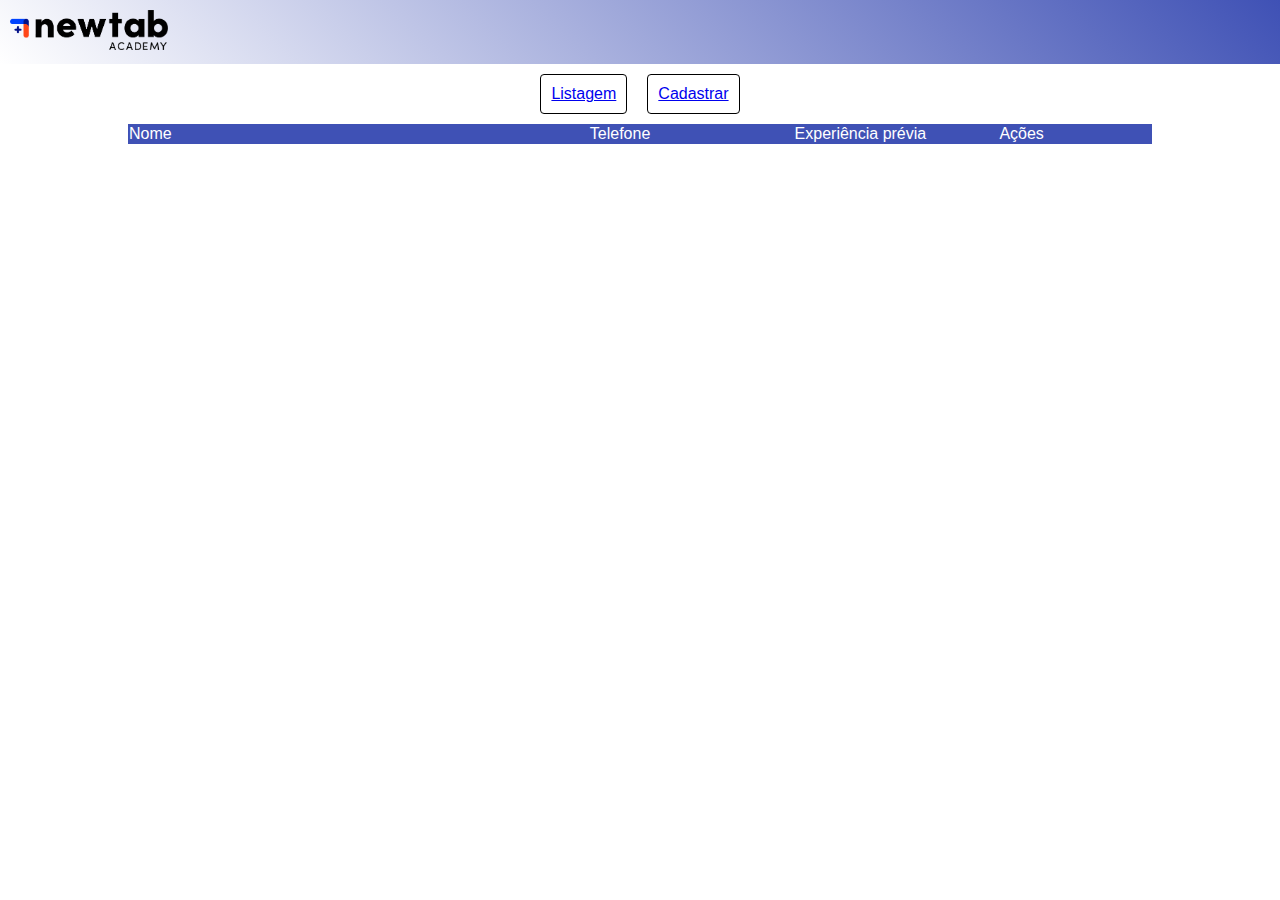
<file: index.html>
<!DOCTYPE html>
<html>
    <head>
        <meta charset="UTF-8">
        <link rel="stylesheet" href="./assests/css/style.css">
        <link rel="stylesheet" href="./assests/css/form.css">
        <link rel="stylesheet" href="./assests/css/list.css">
        <title>
            Exemplo
        </title>
    </head>
    <body>
        <header>
            <img src="./assests/img/logo.png">
        </header>
        <section class="menu">
            <a id="home" href="./index.html">
                Listagem
            </a>
            <a href="./form.html">
                Cadastrar
            </a>
        </section>
        <table class="lista">
            <tr>
                <td style="width: 45%;">
                    Nome
                </td>
                <td style="width: 20%;">
                    Telefone
                </td>
                <td style="width: 20%;">
                    Experiência prévia
                </td>
                <td style="width: 15%;">
                    Ações
                </td>
            </tr>
        </table>        
        <script src="./assests/js/script.js"></script>
    </body>
</html>
</file>
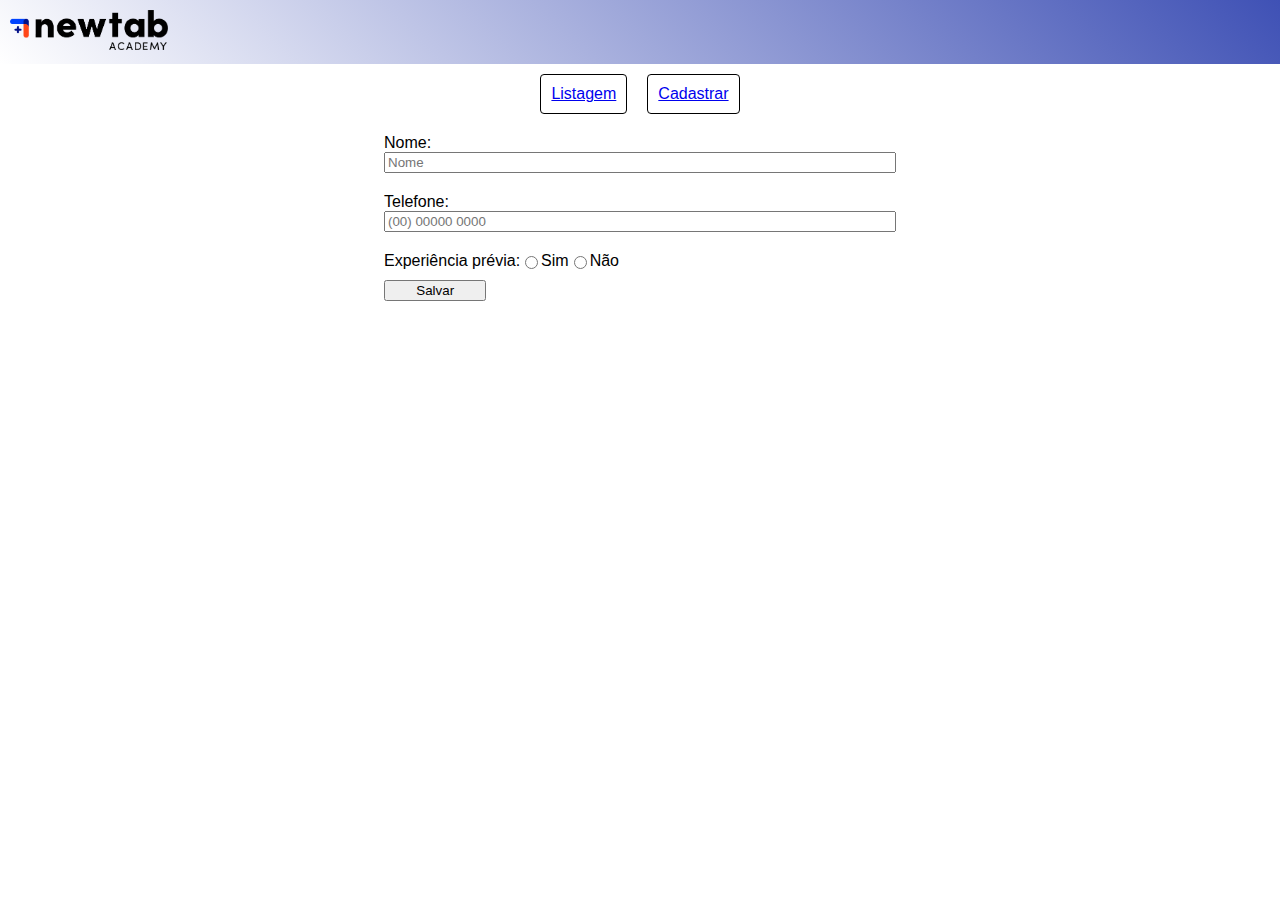
<file: form.html>
<!DOCTYPE html>
<html>
    <head>
        <meta charset="UTF-8">
        <link rel="stylesheet" href="./assests/css/style.css">
        <link rel="stylesheet" href="./assests/css/list.css">
        <link rel="stylesheet" href="./assests/css/form.css">
        <title>
            Exemplo
        </title>
    </head>
    <body>
        <header>
            <img src="./assests/img/logo.png">
        </header>
        <section class="menu">
            <a id="home" href="./index.html">
                Listagem
            </a>
            <a href="./form.html">
                Cadastrar
            </a>
        </section>
        <section>
            <form onsubmit="testaFormulario(event)">
                <div>
                    <label for="nome">Nome:</label>
                    <input id="nome" type="text" placeholder="Nome"/>
                </div>
                <div>
                    <label for="telefone">Telefone:</label>
                    <input id="telefone" type="text" onkeypress="testaTelefone(event)" onfocus="this.value = ''" placeholder="(00) 00000 0000"/>
                </div>
                <div id="divxp">
                    <label>Experiência prévia: </label>
                    <input id="experienciaSim" name="xp" value="true" type="radio"/>
                    <label for="experienciaSim">Sim</label>
                    <input id="experienciaNao" name="xp" value="false" type="radio"/>
                    <label for="experienciaNao">Não</label>
                </div>
                <input type="submit" value="Salvar" style="width: 20%;"/>
            </form>
            <script src="./assests/js/form.js"></script>
        </section>
        <script src="./assests/js/script.js"></script>
    </body>
</html>
</file>
<file: assests/css/style.css>
body
{
    margin: 0px;
    width: 100%;
    font-family: Arial, Helvetica, sans-serif;
}

header
{
    background: linear-gradient(45deg, #fff, #3f51b5);
    padding: 10px;
}

header img
{
    height: 40px;
}

.menu
{
    display: flex;
    flex-direction: row;
    justify-content: center;
}

.menu a
{
    padding: 10px;
    border: black;
    border-width: 1px;
    border-radius: 4px;
    border-style: solid;
    margin: 10px;
}
</file>
<file: assests/css/form.css>
form
{
    display: flex;
    flex-direction: column;
    width: 40%;
    margin-left: auto;
    margin-right: auto;
}

form div
{
    display: flex;
    flex-direction: column;
    width: 100%;
    margin:10px auto;
}

form #divxp
{
    display: flex;
    flex-direction: row;
}
</file>
<file: assests/css/list.css>
table
{
    width: 80%;
    margin-left: auto;
    margin-right: auto;
    border-spacing: 0px;
}

table tr:nth-child(odd)
{
    background-color: #acacacc0;
}

table tr:nth-child(1)
{
    background-color: #3f51b5;
    color: white;
}
</file>
